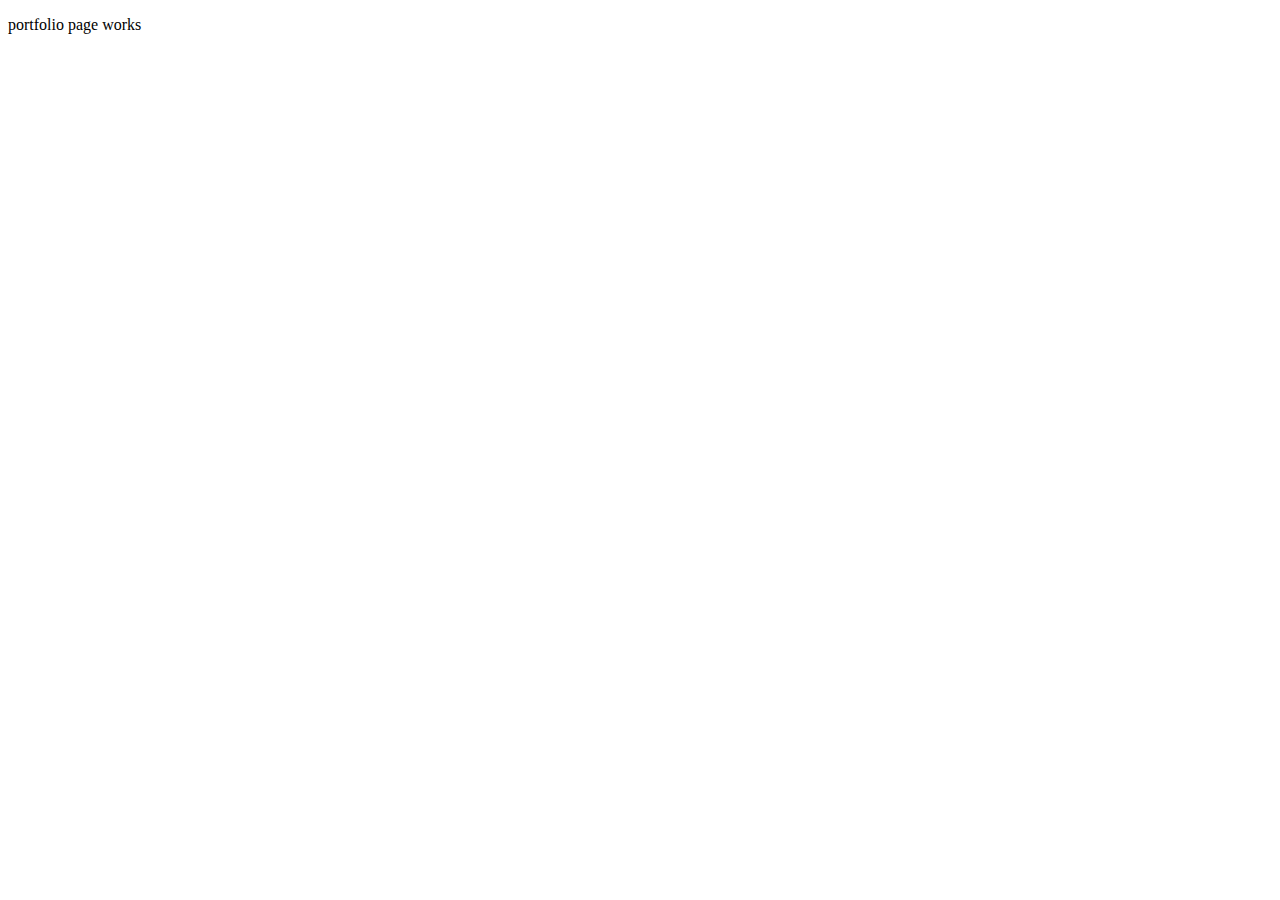
<file: dashboards/portfolio.html>
<!DOCTYPE html>
<html lang="en">
<head>
    <meta charset="UTF-8">
    <meta name="viewport" content="width=device-width, initial-scale=1.0">
    <title>Portfolio</title>
</head>
<body>
    <p>portfolio page works</p>
</body>
</html>
</file>
